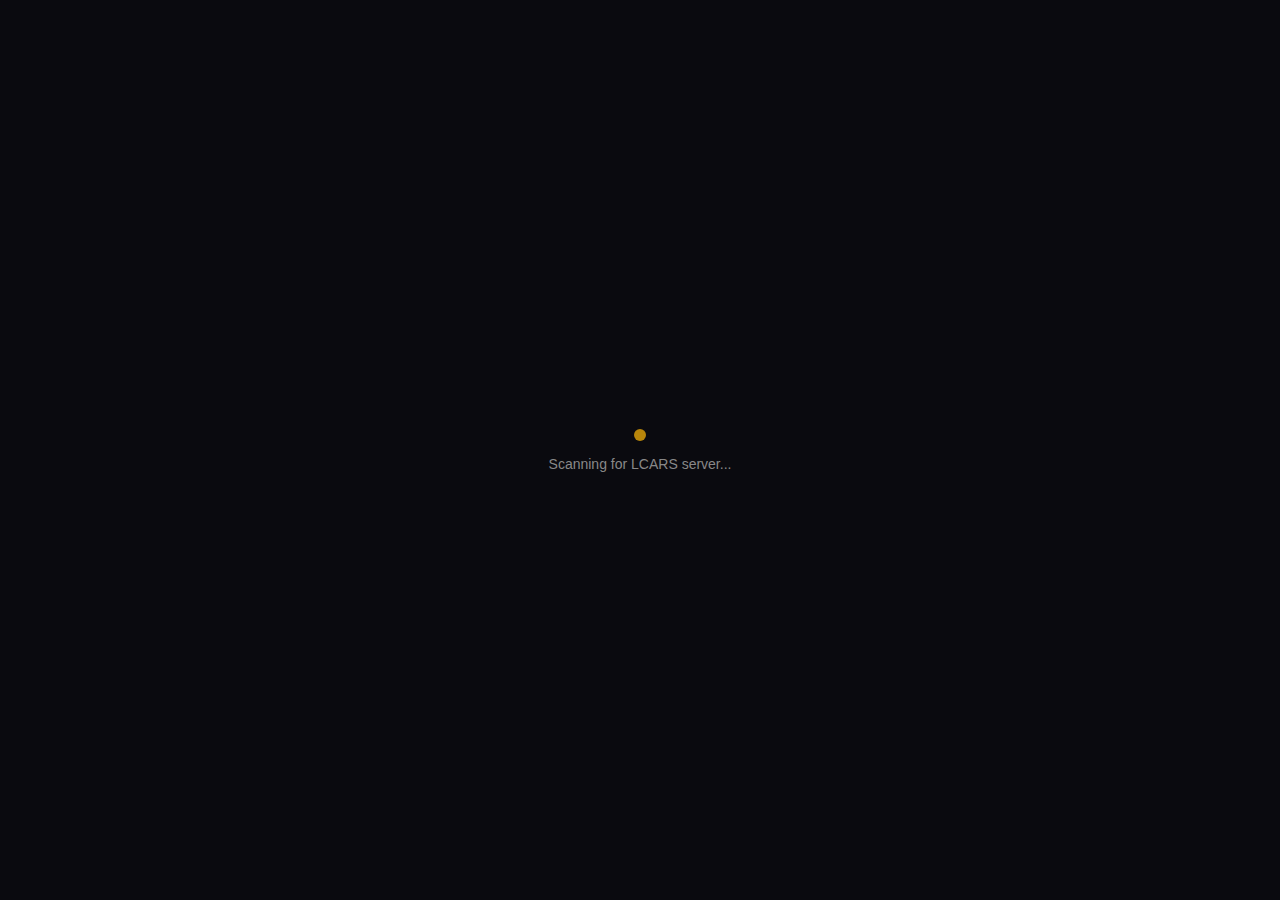
<file: share/lcars-ui/agent-panel-router.html>
<!DOCTYPE html>
<html>
<head>
    <meta charset="UTF-8">
    <meta http-equiv="Cache-Control" content="no-cache, no-store, must-revalidate">
    <meta http-equiv="Pragma" content="no-cache">
    <meta http-equiv="Expires" content="0">
    <title>Agent Panel Router</title>
    <script>
        // Load lcars-target.js with cache busting
        window.LCARS_TARGET_LOADED = false;
        const script = document.createElement('script');
        script.src = 'lcars-target.js?' + Date.now();
        script.onload = function() {
            window.LCARS_TARGET_LOADED = true;
        };
        script.onerror = function() {
            window.LCARS_TARGET_LOADED = true;
        };
        document.head.appendChild(script);
    </script>
    <style>
        :root { --theme-color: #b8860b; }
        body {
            background: #0a0a0f;
            color: var(--theme-color);
            font-family: -apple-system, 'Helvetica Neue', sans-serif;
            display: flex;
            justify-content: center;
            align-items: center;
            height: 100vh;
            margin: 0;
        }
        .status {
            text-align: center;
            font-size: 14px;
            color: #888;
        }
        .pulse {
            display: inline-block;
            width: 12px;
            height: 12px;
            border-radius: 50%;
            background: var(--theme-color);
            animation: pulse 2s infinite;
            margin-bottom: 12px;
        }
        @keyframes pulse {
            0%, 100% { opacity: 0.3; transform: scale(0.8); }
            50% { opacity: 1; transform: scale(1.2); }
        }
    </style>
</head>
<body>
    <div class="status">
        <div class="pulse"></div>
        <div id="status">Scanning for LCARS server...</div>
    </div>
    <script>
        // Wait for lcars-target.js, then scan for server
        let waitAttempts = 0;
        function waitAndStart() {
            waitAttempts++;
            if (window.LCARS_TARGET_LOADED || waitAttempts >= 40) {
                startRouter();
            } else {
                setTimeout(waitAndStart, 50);
            }
        }
        setTimeout(waitAndStart, 50);

        function startRouter() {
            const targetTeam = window.LCARS_TARGET_TEAM;
            const PORT_START = 8080, PORT_END = 8979;
            const BATCH_SIZE = 50, TIMEOUT_MS = 500;
            let redirected = false;
            const foundServers = [];

            async function checkPort(port) {
                if (redirected) return;
                try {
                    const ctrl = new AbortController();
                    const t = setTimeout(() => ctrl.abort(), TIMEOUT_MS);
                    const res = await fetch(`http://localhost:${port}/api/status`, { signal: ctrl.signal });
                    clearTimeout(t);
                    if (res.ok) {
                        const data = await res.json();
                        foundServers.push({ port, data });
                        if (targetTeam && data.team === targetTeam && !redirected) {
                            redirected = true;
                            window.location.href = `http://localhost:${port}/agent-panel.html`;
                        }
                    }
                } catch (e) {}
            }

            async function scan() {
                const ports = [];
                for (let p = PORT_START; p <= PORT_END; p++) ports.push(p);
                for (let i = 0; i < ports.length; i += BATCH_SIZE) {
                    if (redirected) return;
                    await Promise.all(ports.slice(i, i + BATCH_SIZE).map(checkPort));
                    if (redirected) return;
                    if (targetTeam && foundServers.find(s => s.data.team === targetTeam)) return;
                }
                // Fallback: redirect to first found server
                if (!redirected && foundServers.length > 0) {
                    window.location.href = `http://localhost:${foundServers[0].port}/agent-panel.html`;
                } else if (!redirected) {
                    document.getElementById('status').textContent = 'No LCARS server found. Start a team first.';
                }
            }
            scan();
        }
    </script>
</body>
</html>
</file>
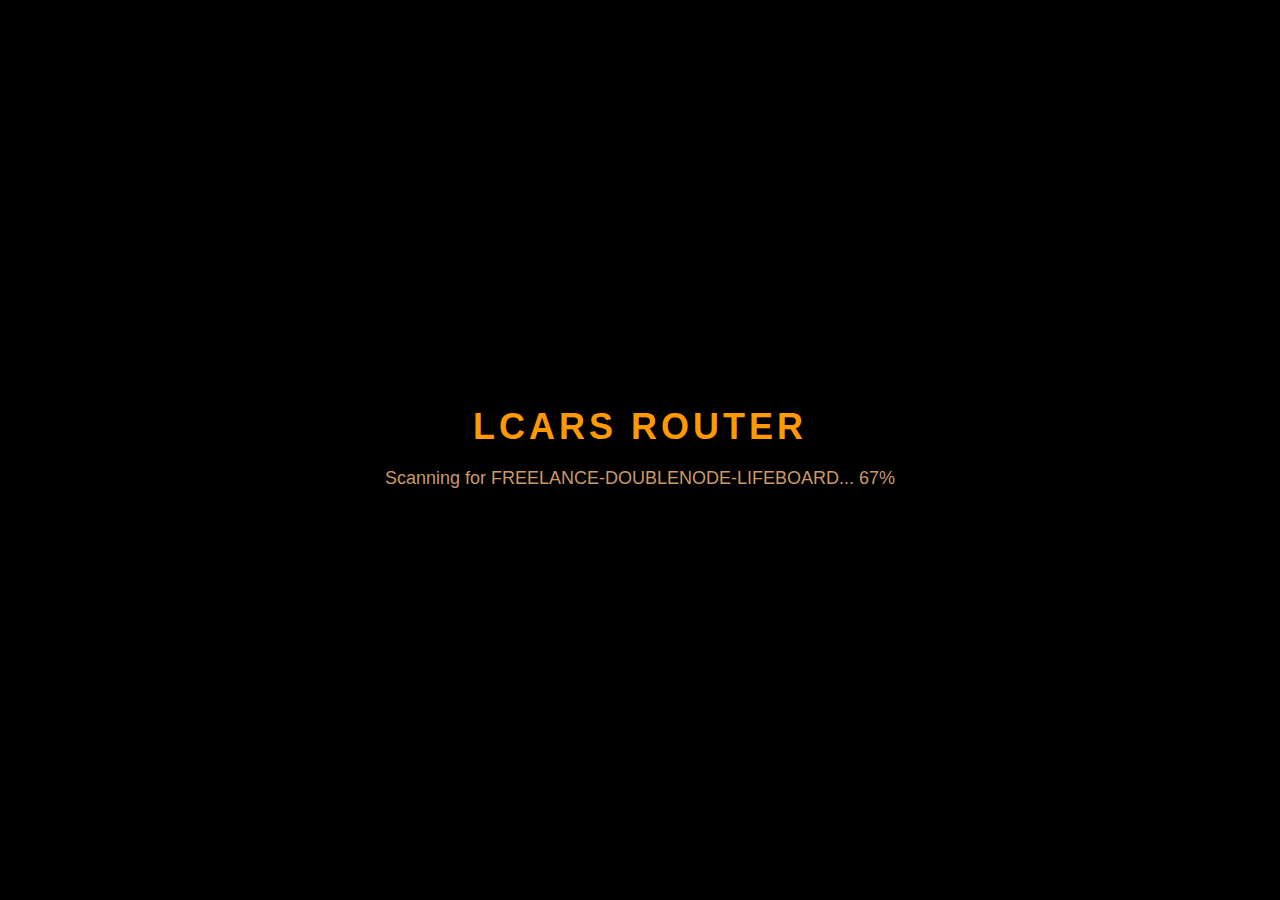
<file: share/lcars-ui/redirect.html>
<!DOCTYPE html>
<html>
<head>
    <meta charset="UTF-8">
    <meta http-equiv="Cache-Control" content="no-cache, no-store, must-revalidate">
    <meta http-equiv="Pragma" content="no-cache">
    <meta http-equiv="Expires" content="0">
    <title>LCARS Router</title>
    <script>
        // Load lcars-target.js with cache busting and proper onload handling
        window.LCARS_TARGET_LOADED = false;
        const script = document.createElement('script');
        script.src = 'lcars-target.js?' + Date.now();
        script.onload = function() {
            window.LCARS_TARGET_LOADED = true;
            console.log('[Router] lcars-target.js loaded, team:', window.LCARS_TARGET_TEAM);
        };
        script.onerror = function() {
            console.log('[Router] Failed to load lcars-target.js');
            window.LCARS_TARGET_LOADED = true; // Continue anyway
        };
        document.head.appendChild(script);
    </script>
    <style>
        body {
            background: #000;
            color: #ff9900;
            font-family: 'Antonio', 'Helvetica Neue', Arial, sans-serif;
            display: flex;
            justify-content: center;
            align-items: center;
            height: 100vh;
            margin: 0;
        }
        .container {
            text-align: center;
        }
        h1 {
            font-size: 36px;
            letter-spacing: 4px;
            margin-bottom: 20px;
        }
        .status {
            color: #cc9966;
            font-size: 18px;
        }
        .ports {
            margin-top: 30px;
        }
        .port-btn {
            display: inline-block;
            background: #ff9900;
            color: #000;
            padding: 15px 30px;
            margin: 10px;
            border-radius: 25px;
            text-decoration: none;
            font-weight: bold;
            font-size: 16px;
            letter-spacing: 2px;
        }
        .port-btn:hover {
            background: #ffcc99;
        }
        .port-btn.active {
            background: #99ff99;
        }
        .scanning {
            animation: pulse 1s ease-in-out infinite;
        }
        @keyframes pulse {
            0%, 100% { opacity: 1; }
            50% { opacity: 0.5; }
        }
    </style>
</head>
<body>
    <div class="container">
        <h1>LCARS ROUTER</h1>
        <p class="status scanning" id="status">Scanning for active LCARS servers...</p>
        <div class="ports" id="ports"></div>
    </div>

    <script>
        // Force reload if page was loaded from cache (bfcache)
        window.addEventListener('pageshow', function(event) {
            if (event.persisted) {
                window.location.reload();
            }
        });

        // Also reload on focus to catch tab switches
        let hasScanned = false;
        window.addEventListener('focus', function() {
            if (hasScanned) {
                window.location.reload();
            }
        });

        // Wait for lcars-target.js to load, then start scanning
        let waitAttempts = 0;
        const MAX_WAIT_ATTEMPTS = 40; // 40 * 50ms = 2 seconds max wait

        function waitForTargetAndStart() {
            waitAttempts++;
            if (window.LCARS_TARGET_LOADED || waitAttempts >= MAX_WAIT_ATTEMPTS) {
                if (!window.LCARS_TARGET_LOADED) {
                    console.log('[Router] Timeout waiting for lcars-target.js, proceeding anyway');
                }
                hasScanned = true;
                startRouter();
            } else {
                setTimeout(waitForTargetAndStart, 50);
            }
        }
        // Start checking after a brief delay
        setTimeout(waitForTargetAndStart, 50);

        function startRouter() {
            const urlParams = new URLSearchParams(window.location.search);
            const targetTeam = urlParams.get('team') || window.LCARS_TARGET_TEAM;
            // Session name for precise matching (e.g., freelance-doublenode-starwords-lcars vs workstats)
            const targetSession = urlParams.get('session') || window.LCARS_TARGET_SESSION;

            if (targetSession) {
                // Extract project name from session (e.g., "starwords" from "freelance-doublenode-starwords-lcars")
                const parts = targetSession.split('-');
                const projectName = parts.length >= 3 ? parts[2].toUpperCase() : targetSession.toUpperCase();
                document.getElementById('status').textContent = `Scanning for ${projectName} LCARS server...`;
            } else if (targetTeam) {
                document.getElementById('status').textContent = `Scanning for ${targetTeam.toUpperCase()} LCARS server...`;
            }

            const PORT_START = 8080, PORT_END = 8979;
            const foundServers = [];
            let scansComplete = 0, redirected = false;
            const BATCH_SIZE = 50, TIMEOUT_MS = 500;  // Increased timeout for reliability

            async function checkPort(port) {
                if (redirected) return;
                try {
                    const ctrl = new AbortController();
                    const t = setTimeout(() => ctrl.abort(), TIMEOUT_MS);
                    const res = await fetch(`http://localhost:${port}/api/status`, { signal: ctrl.signal });
                    clearTimeout(t);
                    if (res.ok) {
                        const data = await res.json();
                        foundServers.push({ port, data });
                        // Prefer session_name match (precise) over team match (generic)
                        const sessionMatch = targetSession && data.session_name === targetSession;
                        const teamMatch = targetTeam && data.team === targetTeam && !targetSession;
                        if ((sessionMatch || teamMatch) && !redirected) {
                            redirected = true;
                            const displayName = targetSession
                                ? targetSession.split('-').slice(1, 3).join('-').toUpperCase()
                                : targetTeam.toUpperCase();
                            document.getElementById('status').textContent = `Found ${displayName} on port ${port}. Redirecting...`;
                            document.getElementById('status').classList.remove('scanning');
                            setTimeout(() => { window.location.href = `http://localhost:${port}`; }, 300);
                        }
                    }
                } catch (e) {}
                scansComplete++;
            }

            function showResults() {
                if (redirected) return;
                const statusEl = document.getElementById('status');
                const portsEl = document.getElementById('ports');
                statusEl.classList.remove('scanning');

                // Prefer session match over team match
                if (targetSession) {
                    const match = foundServers.find(s => s.data.session_name === targetSession);
                    if (match) {
                        const displayName = targetSession.split('-').slice(1, 3).join('-').toUpperCase();
                        statusEl.textContent = `Found ${displayName} on port ${match.port}. Redirecting...`;
                        setTimeout(() => { window.location.href = `http://localhost:${match.port}`; }, 300);
                        return;
                    }
                } else if (targetTeam) {
                    const match = foundServers.find(s => s.data.team === targetTeam);
                    if (match) {
                        statusEl.textContent = `Found ${targetTeam.toUpperCase()} on port ${match.port}. Redirecting...`;
                        setTimeout(() => { window.location.href = `http://localhost:${match.port}`; }, 300);
                        return;
                    }
                }

                if (foundServers.length === 0) {
                    statusEl.textContent = 'No LCARS servers found.';
                    portsEl.innerHTML = '<p style="color:#cc9966;margin-top:20px;">Run: <code style="background:#333;padding:5px 10px;border-radius:5px;">kb-ui</code></p>';
                } else if (foundServers.length === 1 && !targetTeam && !targetSession) {
                    const s = foundServers[0];
                    statusEl.textContent = `Found ${(s.data.team||'unknown').toUpperCase()} on port ${s.port}. Redirecting...`;
                    setTimeout(() => { window.location.href = `http://localhost:${s.port}`; }, 300);
                } else {
                    const notFoundMsg = targetSession
                        ? `${targetSession.split('-').slice(1, 3).join('-').toUpperCase()} not found. Available servers:`
                        : targetTeam
                            ? `${targetTeam.toUpperCase()} not found. Available servers:`
                            : `Found ${foundServers.length} LCARS servers:`;
                    statusEl.textContent = notFoundMsg;
                    portsEl.innerHTML = foundServers.map(s =>
                        `<a href="http://localhost:${s.port}" class="port-btn">${(s.data.team||'unknown').toUpperCase()} :${s.port}</a>`
                    ).join('');
                }
            }

            async function scan() {
                const ports = [];
                for (let p = PORT_START; p <= PORT_END; p++) ports.push(p);

                for (let i = 0; i < ports.length; i += BATCH_SIZE) {
                    if (redirected) return;
                    const pct = Math.round((i / ports.length) * 100);
                    document.getElementById('status').textContent = targetTeam
                        ? `Scanning for ${targetTeam.toUpperCase()}... ${pct}%`
                        : `Scanning... ${pct}%`;

                    await Promise.all(ports.slice(i, i + BATCH_SIZE).map(checkPort));

                    if (redirected) return;
                    // Early exit if we found our target (session match takes priority)
                    if (targetSession && foundServers.find(s => s.data.session_name === targetSession)) {
                        showResults();
                        return;
                    }
                    if (targetTeam && !targetSession && foundServers.find(s => s.data.team === targetTeam)) {
                        showResults();
                        return;
                    }
                    if (!targetTeam && !targetSession && foundServers.length > 0 && i > ports.length / 3) {
                        showResults();
                        return;
                    }
                }
                showResults();
            }

            scan();
        }
    </script>
</body>
</html>
</file>
